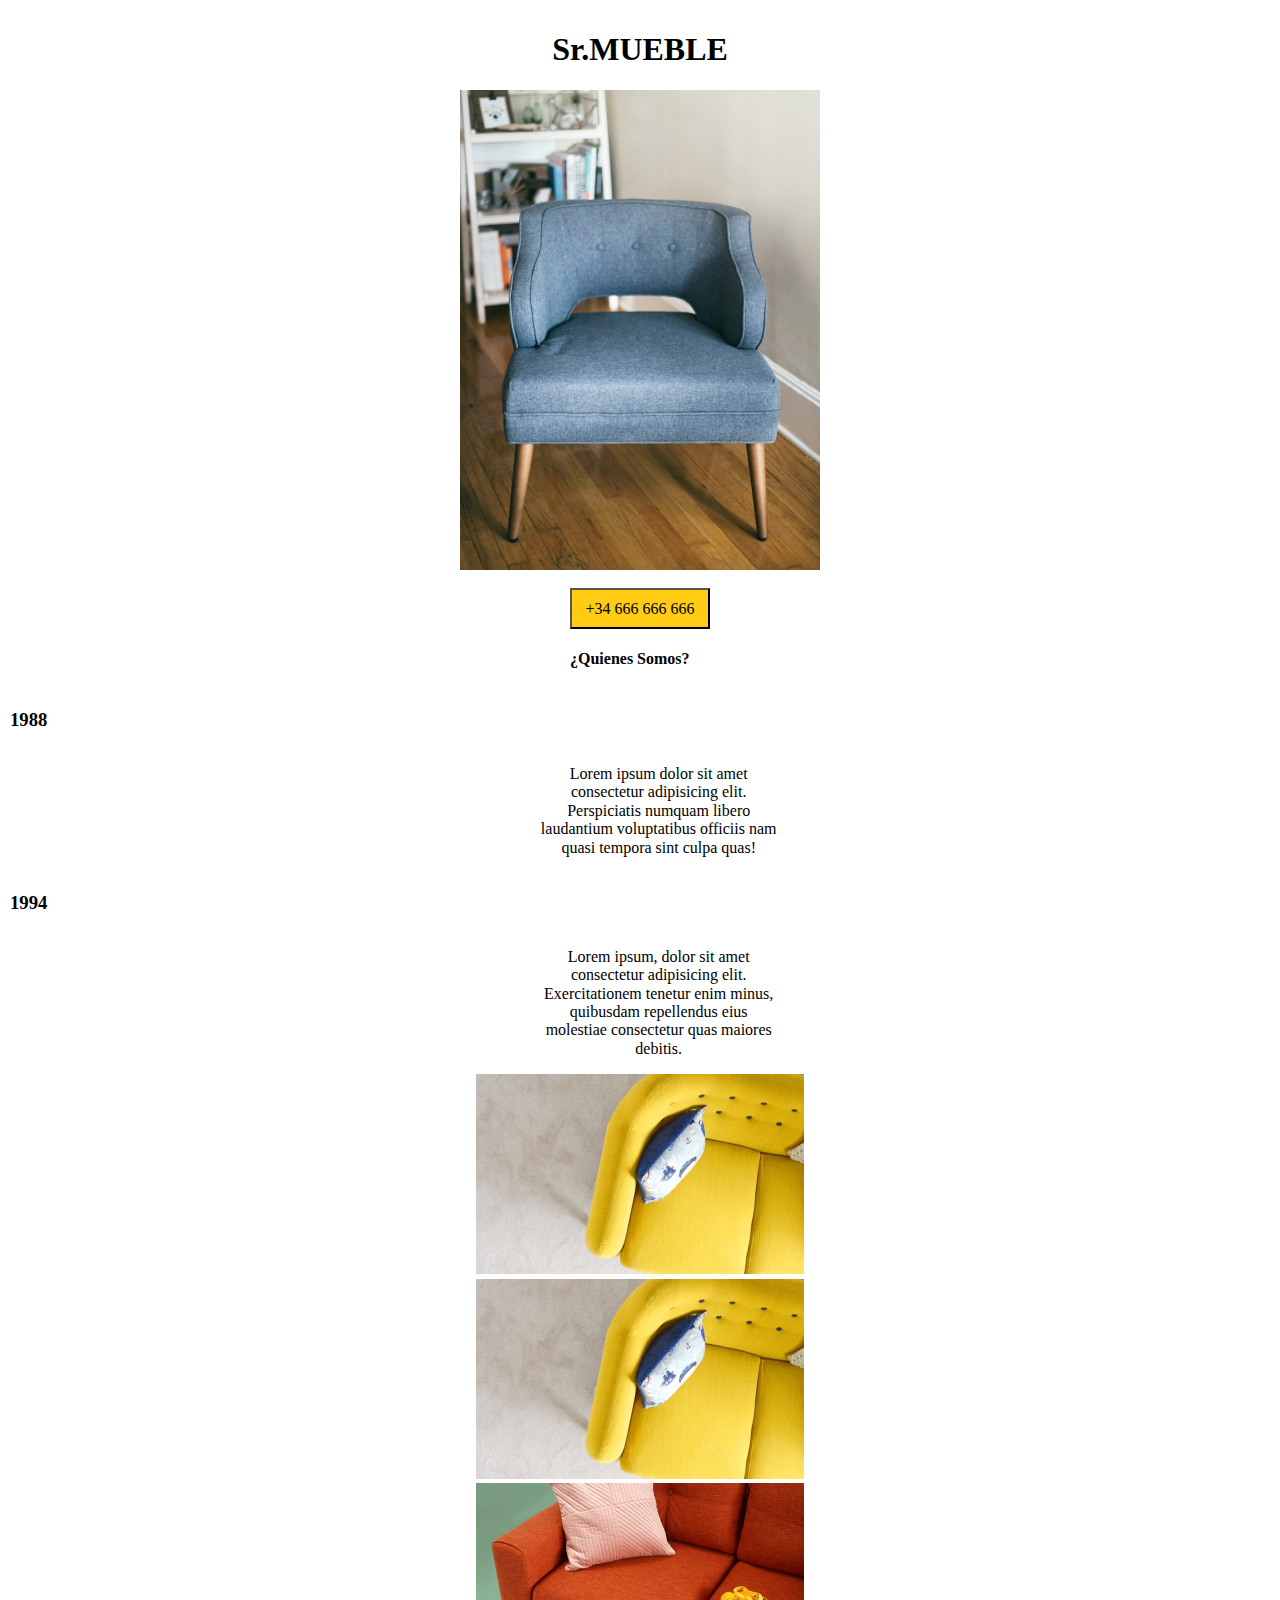
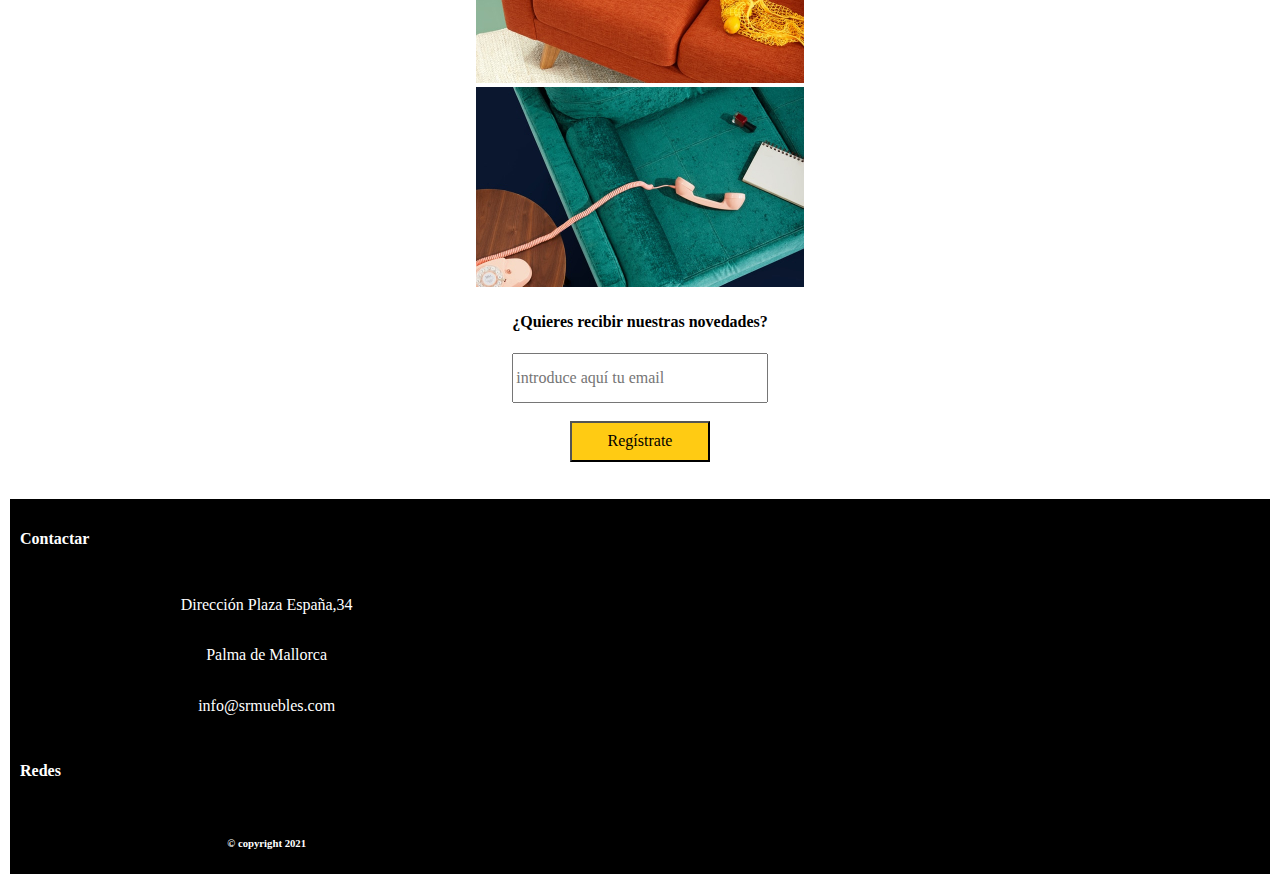
<file: index.html>
<!DOCTYPE html>
<html lang="es">
<head>
    <meta charset="UTF-8">
    <meta http-equiv="X-UA-Compatible" content="IE=edge">
    <meta name="viewport" content="width=device-width, initial-scale=1.0">
    <title>Document</title>
    <link rel="stylesheet" href="./css/normalize.css">
    <link rel="stylesheet" href="./css/reset.css">
    <link rel="stylesheet" href="style.css">
</head>
<body>

    <!-- ----HEADER------ -->

    
    <header>  
<section id="header">

 <h1 class="titulo">Sr.MUEBLE</h1>   
    
<!--          
        <nav>
        <a href="#">Incio</a>
        <a href="#">Servicios</a>
        <a href="#">Proyectos</a>
        <a href="#">Contactar</a>
        </nav> -->
</section>
    </header>

<!-- -----MAIN------ -->

    <main>
<section class="container__banner">
      
    
        <picture class="banner">
            <source srcset="./img/Rectangle1.jpg 1x, ./img/Rectangle1@2x.jpg 2x, ./img/Rectangle1@3x.jpg 3x">
        <img src="" alt="sofa srmueble" @media="(min-width:320px) and (max-width:450px) and (orientation:portrait)">
<!-- ipad -->
<!-- desktop -->
        </picture>
<br>
</section>

         <article class="parrafos"> 

        <button class="telefono">+34 666 666 666</button>
        <br>

        <h4 class="somos">¿Quienes Somos?</h2>
</article>
            <section class="container__parrafo">
        <h3 class="item1">1988</h3>
     
<p class="item2">
Lorem ipsum dolor sit amet consectetur adipisicing elit. Perspiciatis numquam libero laudantium voluptatibus officiis nam quasi tempora sint culpa quas!
</p>


<h3 class="item3">1994</h3>

<p class="item4">Lorem ipsum, dolor sit amet consectetur adipisicing elit. Exercitationem tenetur enim minus, quibusdam repellendus eius molestiae consectetur quas maiores debitis.</p>
</section>
</article>


<section class="imagenesGaleria">
<picture class="item11">
    <!-- smartphone -->
            <source srcset="./img/Rectangle3.jpg 1x, ./img/Rectangle3@2x.jpg 2x, ./img/Rectangle3@3x.jpg 3x">
        <img src="" alt="sofa srmueble" @media="(min-width:320px) and (max-width:450px) and (orientation:portrait)">
<!-- ipad -->
<!-- desktop -->
       
    </picture>

<picture class="item12">
            <source srcset="./img/Rectangle3.jpg 1x, ./img/Rectangle3@2x.jpg 2x, ./img/Rectangle3@3x.jpg 3x">
        <img src="" alt="sofa srmueble"
        @media="(min-width:320px) and (max-width:450px) and (orientation:portrait)">
<!-- ipad -->
<!-- desktop -->
        </picture>


<picture class="item13">
            <source srcset="
            ./img/Rectangle4.jpg 1x, 
            ./img/Rectangle4@2x.jpg 2x,
            ./img/Rectangle4@3x.jpg 3x">

        <img src="" alt="sofa srmueble" @media="(min-width:320px) and (max-width:450px) and (orientation:portrait)">
<!-- ipad -->
<!-- desktop -->
        </picture>

    <picture class="item14">
            <source srcset="
            ./img/Rectangle5.jpg 1x, 
            ./img/Rectangle5@2x.jpg 2x, 
            ./img/Rectangle5@3x.jpg 3x
            ">
        <img src="" alt="sofa srmueble"@media="(min-width:320px) and (max-width:450px) and (orientation:portrait)">
<!-- ipad -->
<!-- desktop -->
        </picture>

<section class="final">
<h4 class="quieres">¿Quieres recibir nuestras novedades?</h3>
    <br>
<input  class="correo"  type="email" placeholder="introduce aquí tu email">


<button class="registrate">Regístrate</button>

</section>
<br><br>
</main>

<!-- ----------FOOTER---------- -->
<footer>

    <section class="container__footer">

    <h4 class="contacto">Contactar</h4>

    
    <article class="contacto1">
    
        <p>Dirección Plaza España,34</p>
         <p>Palma de Mallorca</p>
        <p> info@srmuebles.com</p>
    </article>    
<h4 class="redes">Redes</h4>
 <br><br>

<article class="redes1">
<a href="#">Twitter</a>
<br>
<a href="#">Pinterest</a>
<br>
<a href="#">Instagram</a>
<br>
</article>
<h6 class="copy">&copy copyright 2021</h6> 
</section>
</footer>



</body>
</html>
</file>
<file: style.css>
/* CSS MODULAR */

@import "./css/normalize.css";
@import "./css/reset.css";

@import "./css/color.css";
@import "./css/tipografia.css";
@import "./css/grid.css";
@import "./css/layout.css";
@import "./css/mediaquery.css";
</file>
